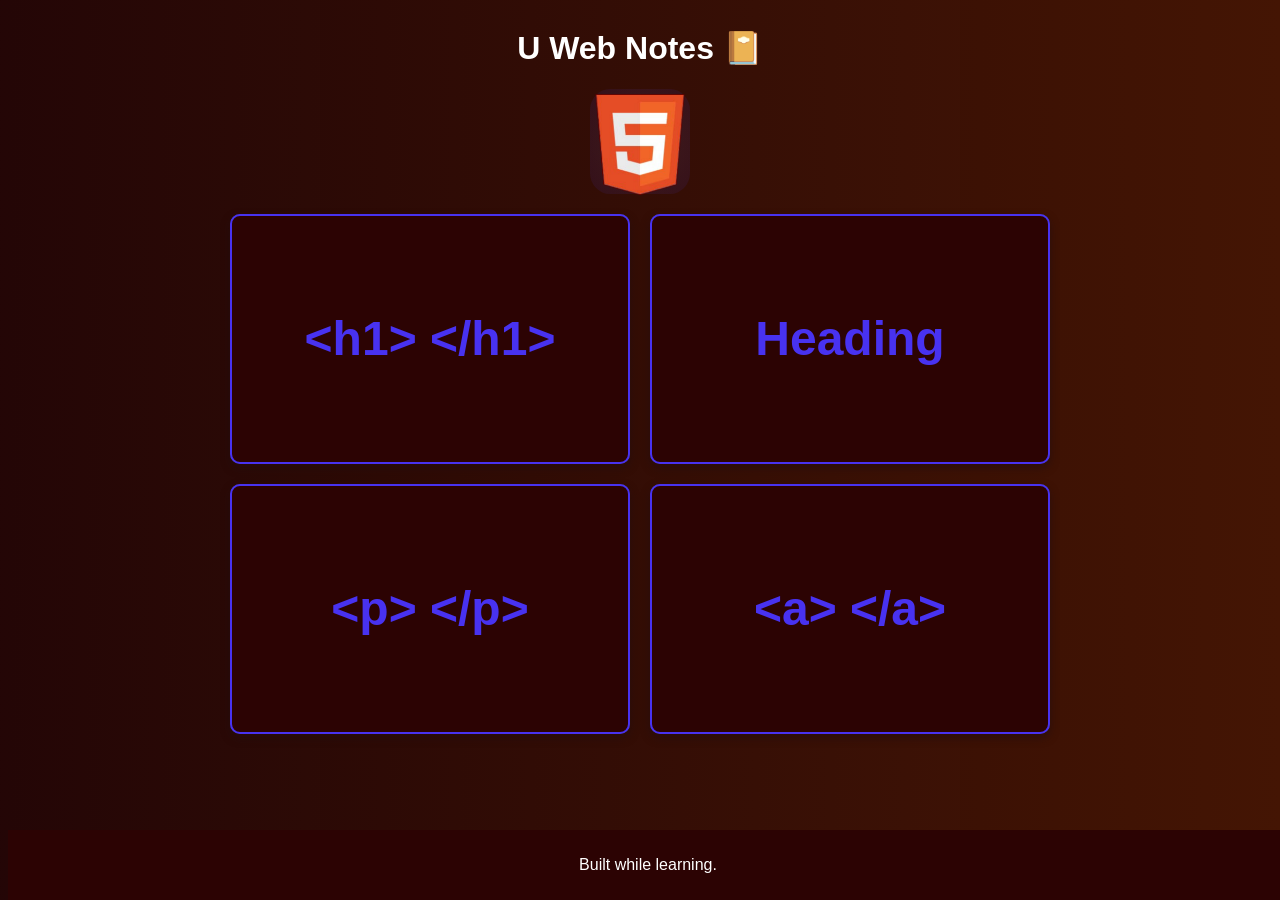
<file: index.html>
<!DOCTYPE html>
<html lang="en">

<head>
    <meta charset="UTF-8">
    <meta name="viewport" content="width=device-width, initial-scale=1.0">
    <title>UWebNotes</title>
    <link rel="stylesheet" href="style.css">
    <link rel="icon" type="image/png" href="images/index_imgs/html_img.png">
    <link rel="manifest" href="manifest.json">


</head>

<body>

    <header>
        <h1 class="page-title">U Web Notes 📔</h1>
        <div class="title-image">
            <img src="images/index_imgs/html_img.png" id="title-image" alt="HTML Image" width="90%" height="90%">
        </div>
    </header>

    <main>
        <div class="cards-container">
            <!-- adding the cards from script.js the data is from data.js -->
        </div>
    </main>

    <footer>
        <p>Built while learning.</p>
    </footer>
    <script src="data.js"></script>
    <script src="script.js"></script>
</body>

</html>
</file>
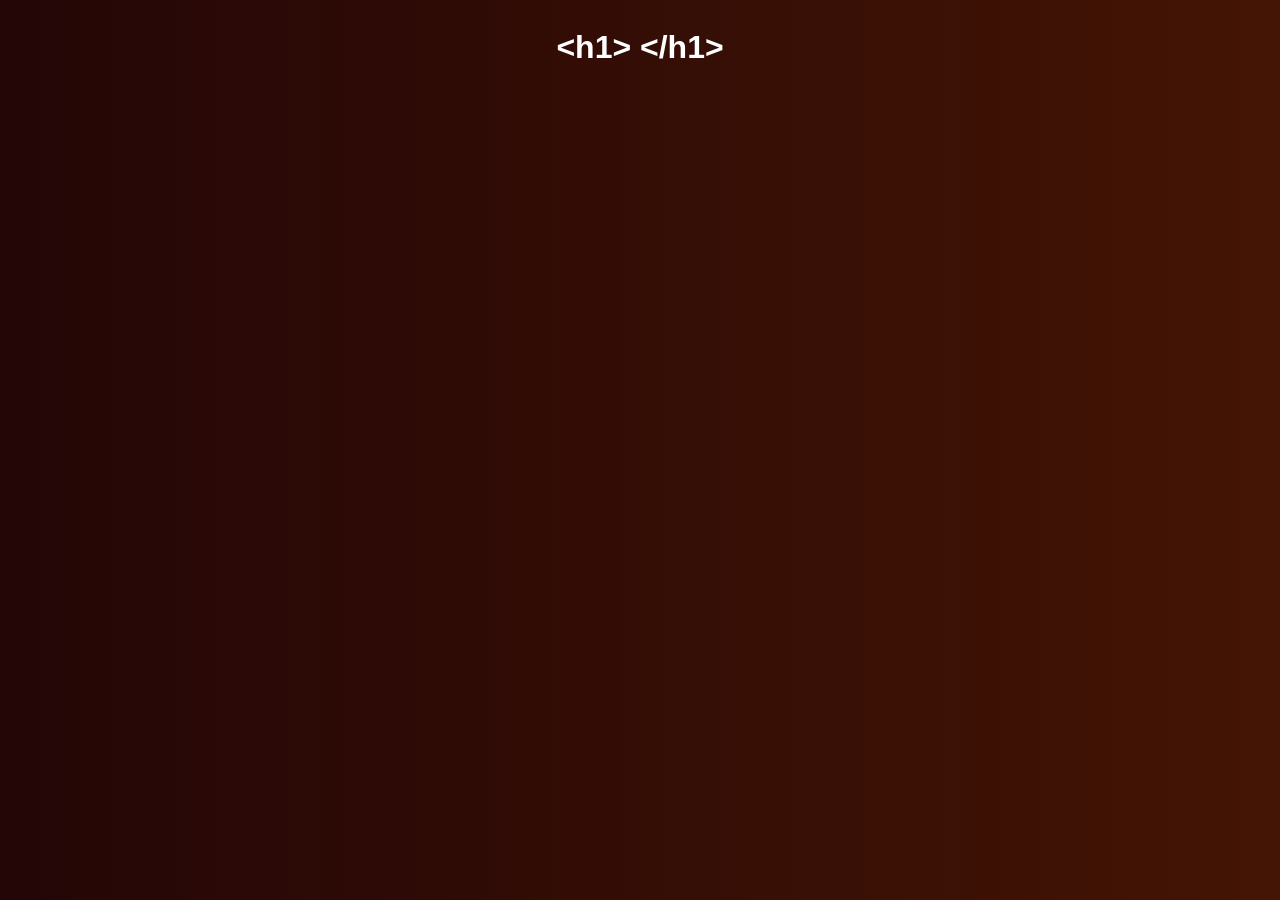
<file: h1.html>
<!DOCTYPE html>
<html lang="en">
<head>
    <meta charset="UTF-8">
    <meta name="viewport" content="width=device-width, initial-scale=1.0">
    <title>&lt;h1&gt; &lt;/h1&gt;</title>
    <link rel="stylesheet" href="style.css">
</head>
<body>
    <h1>&lt;h1&gt; &lt;/h1&gt;</h1>
</body>
</html>
</file>
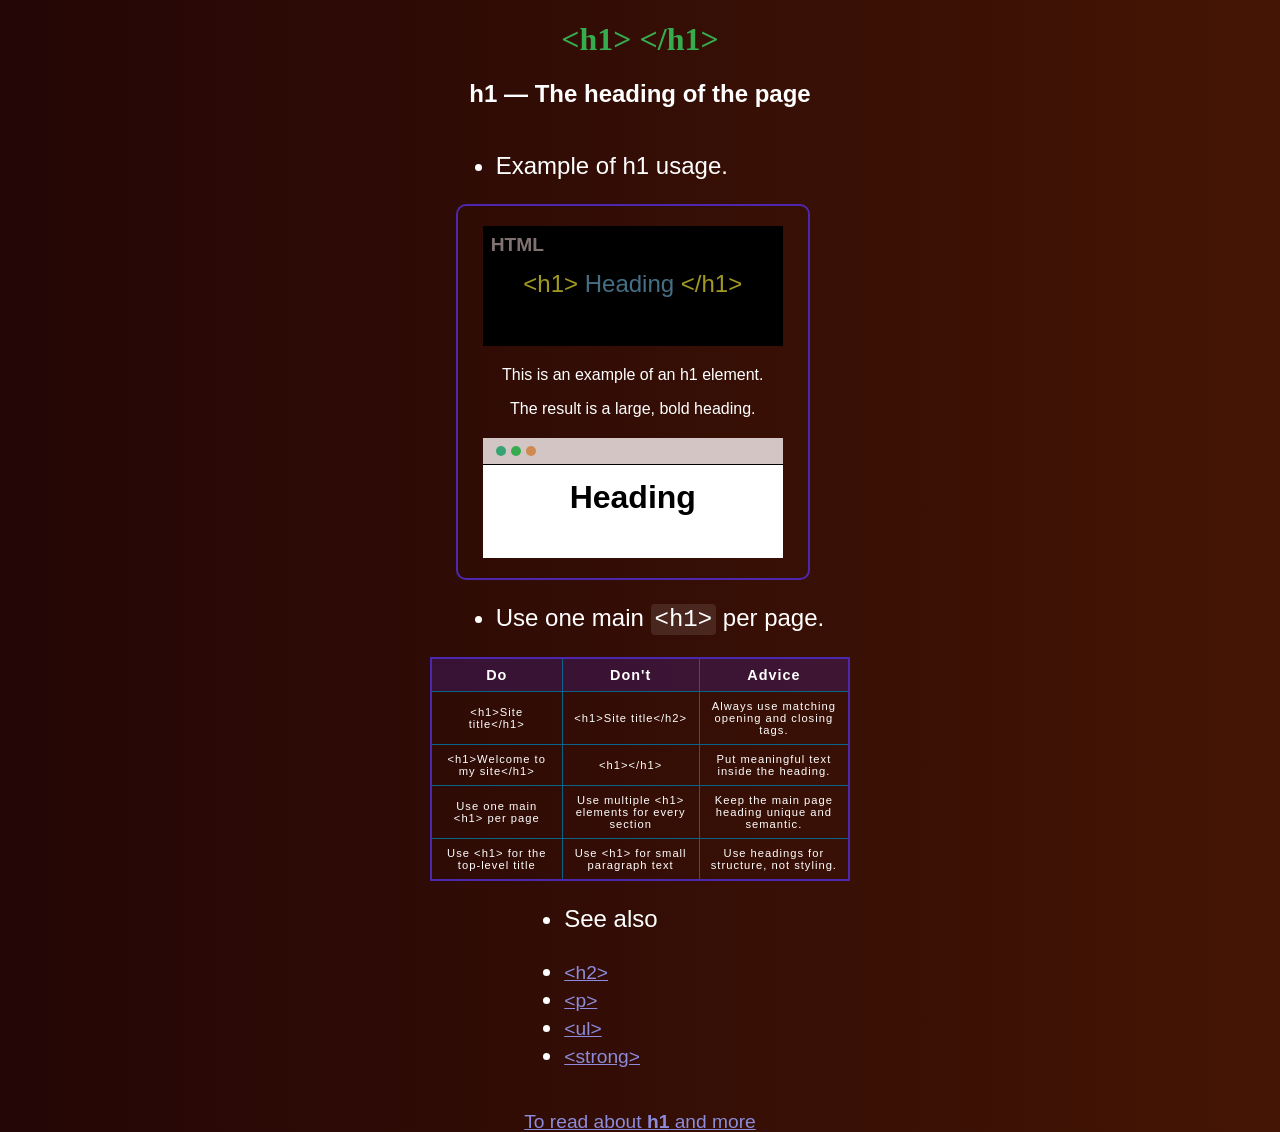
<file: HTML_Elements/h1.html>
<!DOCTYPE html>
<html lang="en">

<head>
    <meta charset="UTF-8">
    <meta name="viewport" content="width=device-width, initial-scale=1.0">
    <title>&lt;h1&gt; &lt;/h1&gt;</title>
    <link rel="stylesheet" href="../styles.css">
</head>

<body>
    <header>
        <h1> &lt;h1&gt; &lt;/h1&gt; </h1>
        <h2>h1 — The heading of the page</h2>
    </header>
    <main>
        <div class="example-of-h1-usage">

            <ul>
                <li>Example of h1 usage.</li>
            </ul>


            <div class="ex1-card">

                <div class="ex1-code">
                    <div class="code-type">
                        <h4>HTML</h4>
                    </div>
                    <p>&lt;h1&gt; <strong>Heading</strong> &lt;/h1&gt;</p>
                </div>

                <p>This is an example of an h1 element.</p>
                <p>The result is a large, bold heading.</p>

                <div class="ex1-result">
                    <div class="circles">
                        <div class="circle1"></div>
                        <div class="circle2"></div>
                        <div class="circle3"></div>
                    </div>
                    <h1>Heading</h1>
                </div>


            </div>

            <ul class="additional-points">
                <li>Use one main <code>&lt;h1&gt;</code> per page.</li>
            </ul>

        </div>

        <div class="table1">
            <table>
                <tr>
                    <th> Do</th>
                    <th>Don't</th>
                    <th>Advice</th>
                </tr>
                <tr>
                    <td>&lt;h1&gt;Site title&lt;/h1&gt;</td>
                    <td>&lt;h1&gt;Site title&lt;/h2&gt;</td>
                    <td>Always use matching opening and closing tags.</td>
                </tr>
                <tr>
                    <td>&lt;h1&gt;Welcome to my site&lt;/h1&gt;</td>
                    <td>&lt;h1&gt;&lt;/h1&gt;</td>
                    <td>Put meaningful text inside the heading.</td>
                </tr>
                <tr>
                    <td>Use one main &lt;h1&gt; per page</td>
                    <td>Use multiple &lt;h1&gt; elements for every section</td>
                    <td>Keep the main page heading unique and semantic.</td>
                </tr>
                <tr>
                    <td>Use &lt;h1&gt; for the top-level title</td>
                    <td>Use &lt;h1&gt; for small paragraph text</td>
                    <td>Use headings for structure, not styling.</td>
                </tr>
            </table>

        </div>





    </main>

    <nav>
        <ul class="additional-points">
            <li>See also</li>
        </ul>
        <ul class="links-list">
            <li><a href="headings.html">&lt;h2&gt;</a></li>
            <li><a href="#">&lt;p&gt;</a></li>
            <li><a href="#">&lt;ul&gt;</a></li>
            <li><a href="#">&lt;strong&gt;</a></li>
        </ul>
        <br>
        <a href="https://programmieren-kurs.massarueit.workers.dev/Week-1-Upload/week1-lecture.pdf"> To read
            about
            <strong>h1</strong> and more </a>
    </nav>

</body>

</html>
</file>
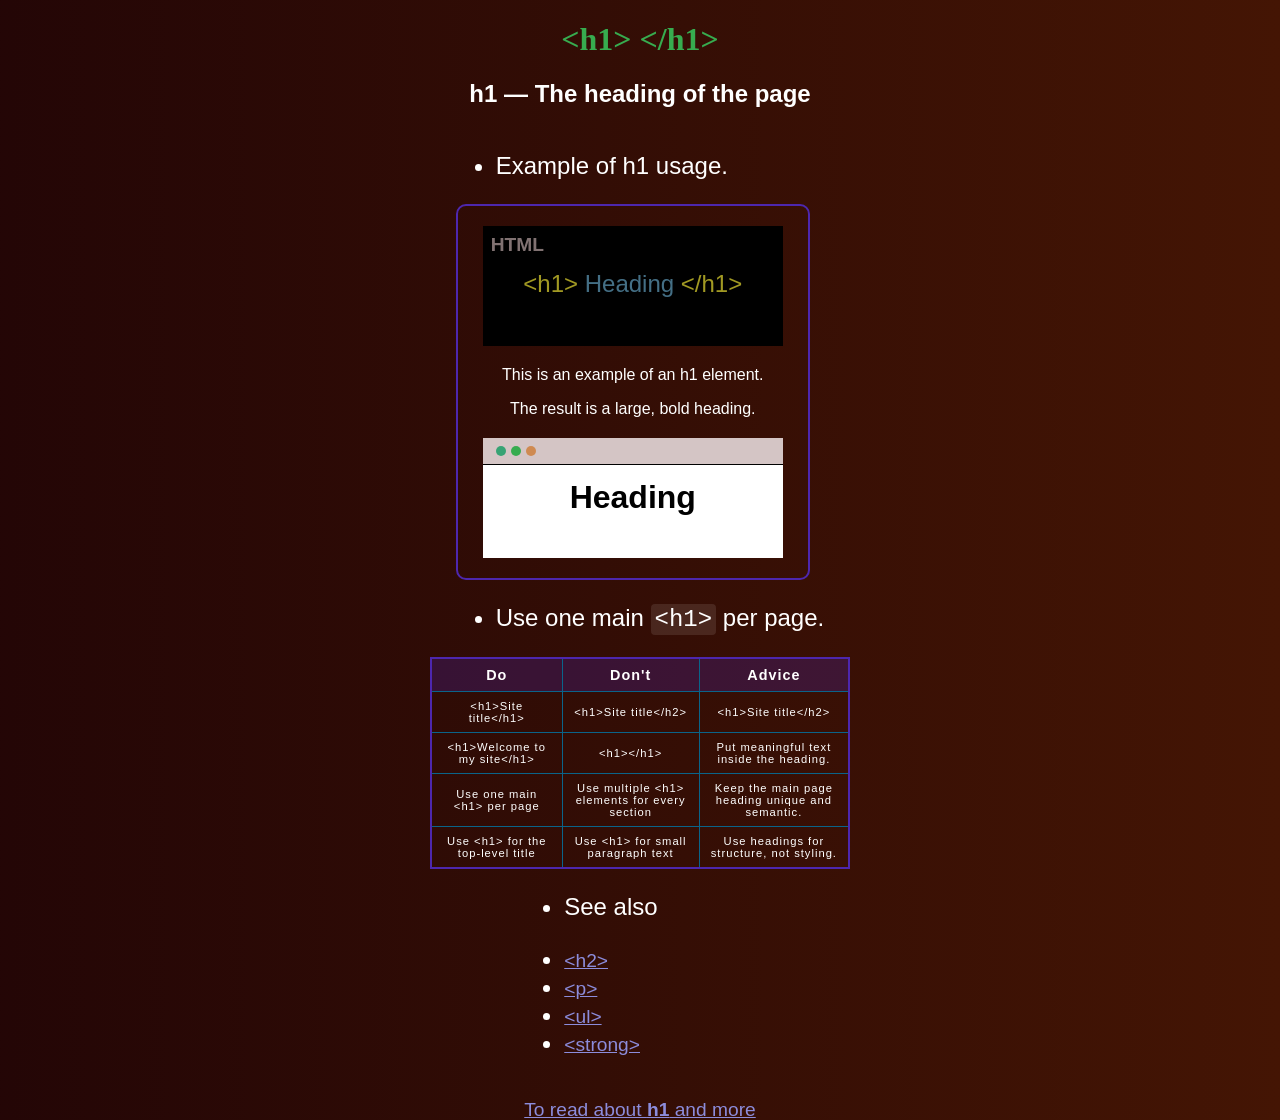
<file: HTML_Elements/h1/h1.html>
<!DOCTYPE html>
<html lang="en">

<head>
    <meta charset="UTF-8">
    <meta name="viewport" content="width=device-width, initial-scale=1.0">
    <title>&lt;h1&gt; &lt;/h1&gt;</title>
    <link rel="stylesheet" href="../../styles.css">
</head>

<body>
    <script src="data.js"></script>
    <script src="../elements_script.js"></script>
</body>

</html>
</file>
<file: style.css>
body {
    display: grid;
    grid-template-areas:
        "header"
        "main"
        "nav"
        "footer";
    grid-template-rows: auto 1fr auto auto;
    background: linear-gradient(to right, rgba(34, 4, 4, 0.991), rgb(68, 21, 4));
    text-align: center;
    color: white;
    font-family: sans-serif;

}

header {
    grid-area: header;

}

main {
    grid-area: main;
    margin-bottom: 20px;
}

nav {
    grid-area: nav;
}

footer {
    grid-area: footer;
    width: 100%;
    position: fixed;
    bottom: 0;
    text-align: center;
    padding: 10px 0;
    background-color: #2c0303;
    color: white;
}

.cards-container {
    display: grid;
    grid-template-columns: repeat(auto-fit, minmax(400px, max-content));
    gap: 20px;
    max-width: 80%;
    height: auto;
    justify-content: center;
    align-items: center;
    padding: 20px;
    margin: 0 auto;
    margin-bottom: 80px;
}

.cover-container {
    position: relative;
    height: 80px;
    min-height: 250px;
    width: 400px;
    max-width: 500px;
    font-size: 1.3rem
}


.card {
    position: absolute;
    top: 0;
    bottom: 0;
    left: 0;
    right: 0;
    display: flex;
    flex-direction: column;
    gap: 10px;
    border: 2px solid transparent;
    padding: 20px;
    border-radius: 10px;
    box-shadow: 0 4px 8px rgba(35, 14, 14, 0.674);
    background-color: #3b3232;
    transition: transform 0.3s ease, box-shadow 0.3s ease, border-color 0.3s ease;

}


.cover {
    position: absolute;
    top: 0;
    bottom: 0;
    left: 0;
    right: 0;
    display: flex;
    justify-content: center;
    text-align: center;
    align-items: center;
    font-size: 2.0rem;
    color: #4832f0;
    border-radius: 10px;
    border: 2px solid #4832f0;
    background-color: #2c0303;
    transition: transform 0.4s ease-out;
}

.cover-container:hover .cover {
    transform: translateY(250px) rotate(-180deg);
    border-color: #2c0303;
}

@media (max-width: 600px) {

    .cards-container {
        display: grid;
        grid-template-columns: repeat(auto-fit, minmax(300px, max-content));
        gap: 10xpx;
        max-width: 80%;
        height: auto;
        justify-content: center;
        align-items: center;
        padding: 10px;
        margin: 0 auto;
        margin-bottom: 40px;
    }

    .cover-container {
        position: relative;
        height: 40px;
        min-height: 250px;
        width: 300px;
        max-width: 500px;
    }

}

.card h2 {
    font-size: 1.5rem;
    text-align: right;
    color: #4832f0;
}

.card a {
    text-decoration: underline;
    color: #4832f0;

}



.title-image {

    max-width: 100px;
    max-height: 100px;
    margin: 0 auto;
    padding-top: 5px;
    border-radius: 20%;
    background: radial-gradient(circle, rgba(168, 146, 203, 0.11), rgba(53, 32, 158, 0.137));
}
</file>
<file: styles.css>
body {
    display: flex;
    flex-direction: column;
    justify-content: center;
    align-items: center;
    background: linear-gradient(to right, rgba(34, 4, 4, 0.991), rgb(68, 21, 4));
    text-align: center;
    color: white;
    font-family: sans-serif;
    margin: 0 auto;
}

main {
    display: flex;
    flex-direction: column;
    justify-content: center;
    align-items: center;
}

header h1 {
    font-family: Montserrat;
    color: #37ac4f;

}

a {
    color: rgb(140, 140, 219);
    font-size: 1.2rem;
}

ul {
    text-align: left;
    font-size: 1.5rem;
}

/* point 1 start */

.ex1-card {
    border: 2px solid #4d27ae;
    width: 60%;
    min-width: 350px;
    max-width: 700px;
    border-radius: 10px;
}


/* The example card code start */
.ex1-code {
    position: relative;
    text-align: center;
    margin: 20px auto;
    padding-top: 20px;
    height: 100px;
    width: 300px;
    font-size: 1.5rem;
    color: rgb(161, 153, 35);
    background-color: black;
}

.ex1-code p strong {
    font-weight: normal;
    color: rgb(68, 111, 133);
}

.code-type {
    position: absolute;
    top: 0;
    left: 0;
    text-align: left;
    height: 10px;
    width: 292px;
    font-size: 1.2rem;
    padding-bottom: 8px;
    padding-top: 8px;
    padding-left: 8px;
}

.code-type h4 {
    margin: 0;
    color: rgb(129, 114, 114);
}

/* The example card code end */

/*==============================================*/
/*==============================================*/
/*==============================================*/

/* The example card result start */

.ex1-result {
    position: relative;
    text-align: center;
    margin: 20px auto;
    padding-top: 20px;
    height: 100px;
    width: 300px;
    color: black;
    background-color: white;
}

.circles {
    display: flex;
    position: absolute;
    top: 0;
    left: 0;
    border-bottom: 1px solid black;
    height: 10px;
    width: 292px;
    padding-bottom: 8px;
    padding-top: 8px;
    padding-left: 8px;
    background-color: rgb(212, 197, 197);
}

.circle1 {
    width: 10px;
    height: 10px;
    border-radius: 50%;
    margin-right: 5px;
    margin-left: 5px;
    background-color: #37a374;
}

.circle2 {
    width: 10px;
    height: 10px;
    margin-right: 5px;
    border-radius: 50%;
    background-color: #37ac4f;
}

.circle3 {
    width: 10px;
    height: 10px;
    border-radius: 50%;
    background-color: #cf8a51;
}

/* The example card result end */

/* point 1 end */




/*=================================*/
/*=================================*/
/*=================================*/
/*=================================*/
/*=================================*/
/*=================================*/
/*=================================*/




/* point 2 start */
.table1 {
    display: flex;
    flex-direction: column;
    justify-content: center;
    align-items: center;
    text-align: center;
}

table {
    font-family: sans-serif;
    font-size: 0.7rem;
    border-collapse: collapse;
    letter-spacing: 1px;
    border: 2px solid #4d27ae;
    width: 60%;
    min-width: 350px;
    max-width: 700px;
}

th {
    font-size: 0.9rem;
    background-color: #4d27ae46;
    font-style: initial;
}

td,
th {
    border: 1px solid rgb(10, 100, 138);
    padding: 8px 10px;
}

code {
    font-family: monospace;
    background: rgba(255, 255, 255, 0.1);
    padding: 2px 4px;
    border-radius: 4px;
}
</file>
